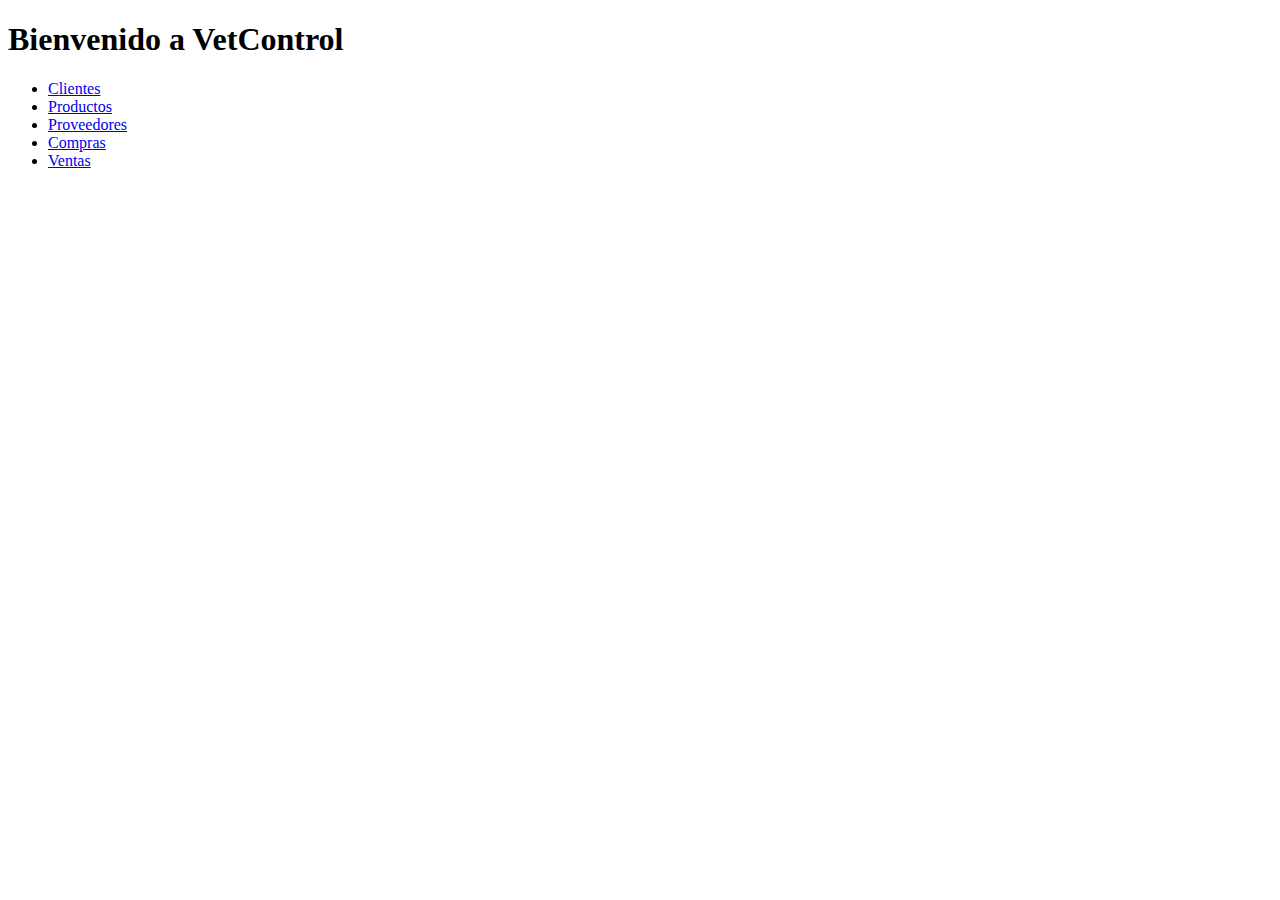
<file: templates/index.html>
<!DOCTYPE html>
<html lang="en">
<head>
    <meta charset="UTF-8">
    <meta name="viewport" content="width=device-width, initial-scale=1.0">
    <title>Document</title>
</head>
<body>
    <h1>Bienvenido a VetControl</h1>
    <ul>
        <li><a href="/clientes">Clientes</a><br></li>
        <li><a href="/productos">Productos</a><br></li>
        <li><a href="/proveedores">Proveedores</a><br></li>
        <li><a href="/compras">Compras</a><br></li>
        <li><a href="/ventas">Ventas</a><br></li>
    </ul>
</body>
</html>
</file>
